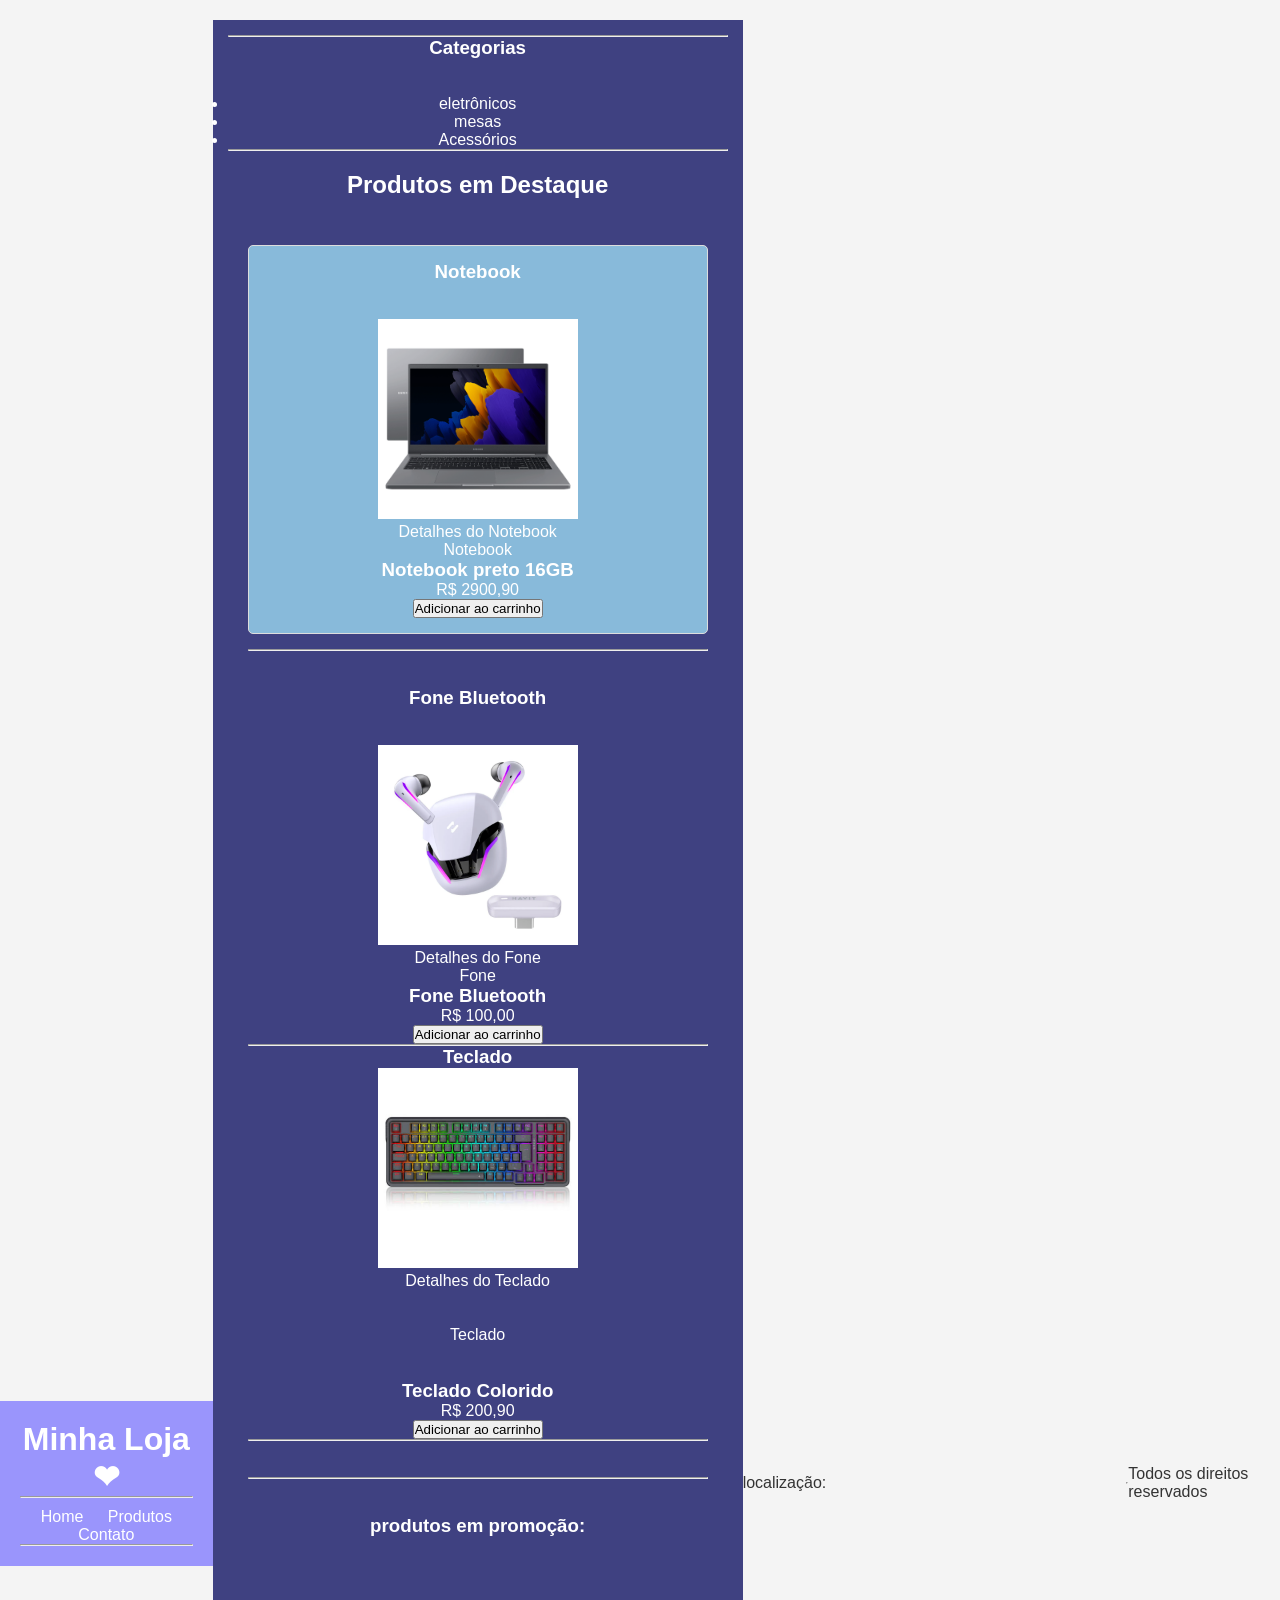
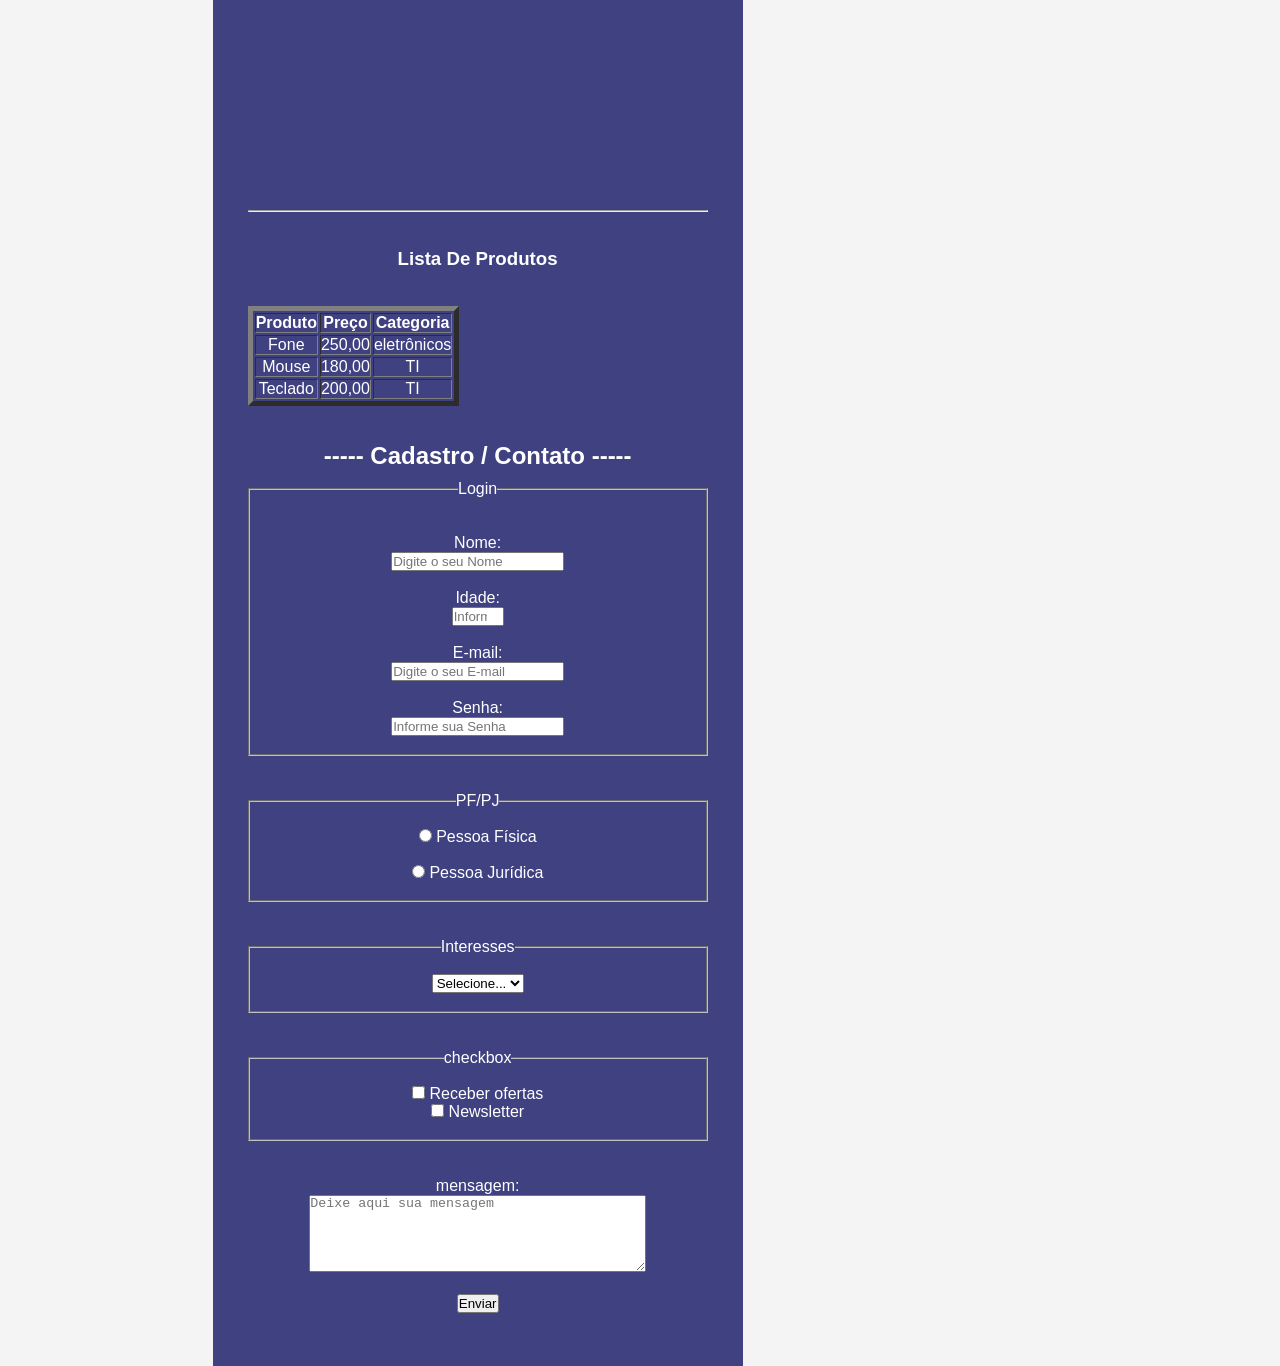
<file: index.html>
<!doctype html>
<html lang="pt-BR">
  <head>
    <meta charset="UTF-8" />
    <meta name="viewport" content="width=device-width, initial-scale=1.0" />
    <title>Document</title>
    <link rel="stylesheet" href="css/style.css"/>
  </head>
  <body>
    <!--cabeçalho-->
    <header class="header">
      <h1>Minha Loja &#x2764;</h1>
      <hr />
      <nav class="nav-menu">
        <ul>
          <li><a href="#home">Home</a></li>
          <li><a href="#produtos">Produtos</a></li>
          <li><a href="#contato">Contato</a></li>
        </ul>
      </nav>
      <hr />
    </header>
    
    <main id="home">
      <hr>
      <!--lista de categorias-->
        <aside class="categorias">
          <h3>Categorias</h3>
          <br /><br />
          <ul>
            <li>eletrônicos</li>
            <li>mesas</li>
            <li>Acessórios</li>
          </ul>
        </aside>
        <hr>
      <section class="products" id="produtos">
        <h2>Produtos em Destaque</h2>
        <br /><br />
        <article class="product-card">
          <h3>Notebook</h3>
          <br /><br />
          <img src="img/notebook.png" height="200" alt="Notebook" loading="lazy"
          class="product-image">
          <p>Detalhes do Notebook</p>
           <figcaption>Notebook</figcaption>
        </figure>
          <h3>Notebook preto 16GB</h3>
          <p class="price">R$ 2900,90</p>
          <button>Adicionar ao carrinho</button>
        </article>
        <hr>
        <article >
          <br /><br />
          <h3>Fone Bluetooth</h3>
          <br /><br />
          <img src="img/fone.webp" height="200" alt="fone" loading="lazy"
          class="product-image">
          <p>Detalhes do Fone</p>
           <figcaption>Fone</figcaption>
        </figure>
          <h3>Fone  Bluetooth</h3>
          <p class="price">R$ 100,00</p>
          <button>Adicionar ao carrinho</button>
        </article>
        <hr>
        <article>
          <h3>Teclado</h3>
          <img src="img/teclado.jpg" height="200" alt="Teclado" loading="lazy" class="product-image">
          <p>Detalhes do Teclado</p>
        </article>
        <br /><br />
        <figcaption>Teclado</figcaption>
        <br /><br />
        </figure>
          <h3>Teclado Colorido</h3>
          <p class="price">R$ 200,90</p>
          <button>Adicionar ao carrinho</button>
          <hr>
          <br /><br />
        
        <hr>
        <br /><br />
        <h3>produtos em promoção:</h3>
        <br /><br />
         <section class="promo-video">
         
          <iframe 
        width="460" height="215" 
        src="https://www.youtube.com/embed/bWL2KfNLUSg?si=f83c1CJba2-HLoUV" 
        title="YouTube video player" 
        frameborder="0" 
        allow="accelerometer; clipboard-write; encrypted-media; gyroscope; picture-in-picture; web-share" 
        referrerpolicy="strict-origin-when-cross-origin" 
        allowfullscreen>
      </iframe>
     
      <br /><br />
       <hr>
       <br /><br />
        <!--tabela de produtos-->
        <section class="product-list">
          <h3>Lista De Produtos</h3>
          
          <br /><br />
          <table border="5">
            <thead>
              <tr>
                <th>Produto</th>
                <th>Preço</th>
                <th>Categoria</th>
              </tr>
            </thead>
            <tbody>
              <tr>
                <td>Fone</td>
                <td>250,00</td>
                <td>eletrônicos</td>
              </tr>
              <tr>
                <td>Mouse</td>
                <td>180,00</td>
                <td>TI</td>
              </tr>
              <tr>
                <td>Teclado</td>
                <td>200,00</td>
                <td>TI</td>
              </tr>
            </tbody>
          </table>
        </section>
        <br /><br />

      </section>
      <h2>----- Cadastro / Contato -----</h2>
      <form class="form-contato" method="post" action="servidor.php">
        <fieldset>
          <legend>Login</legend>
          <br /><br />
          <label for="nome">Nome:</label>
          <br />
          <input
            type="text"
            name="nome"
            id="nome"
            placeholder="Digite o seu Nome"
            required
            minlength="3"
          />

          <br /><br />
          <label for="idade">Idade:</label><br />
          <input
            type="number"
            name="idade"
            id="idade"
            placeholder="Informe o sua idade"
            min="18"
            max="120"
            required
          />

          <br /><br />
          <label for="email">E-mail:</label>
          <br />
          <input
            type="text"
            name="email"
            id="email"
            placeholder="Digite o seu E-mail"
          />
          <br /><br />

          <label for="senha">Senha:</label> <br />
          <input
            type="password"
            id="senha"
            placeholder="Informe sua Senha"
            minlength="8"
           
          />
           <br /><br />
        </fieldset>

        <br /><br />
        <fieldset>
          <legend>PF/PJ</legend>
          <br />
          <input type="radio" name="client-type" id="radio-pf" value="pf" />
          <label for="radio-pf">Pessoa Física</label>
          <br /><br />
          <input type="radio" name="client-type" id="radio-pj" value="pj" />
          <label for="radio-pj">Pessoa Jurídica</label>
          <br /><br />
        </fieldset>

        <br /><br />
        <fieldset>
          <legend>Interesses</legend>
          <br />
          <select name="category" id="input-category">
            <option value="">Selecione...</option>
            <option value="eletronicos">Eletrônicos</option>
            <option value="moda">Moda</option>
            <option value="acessorios">Acessórios</option>
          </select>
          <br /><br />
        </fieldset>

        <br /><br />
        <fieldset>
        <legend>checkbox</legend>
        <br />
        <input
          type="checkbox"
          name="preferences"
          id="check-offers"
          value="offers"
        />
        
        <label for="check-offers">Receber ofertas</label>
        <br />
        <input
          type="checkbox"
          name="preferences"
          id="check-news"
          value="news"
        />
        <label for="check-news">Newsletter</label>
        <br /><br />
      </fieldset>

      <br /><br />
      <label for="msg">mensagem:</label><br />
      <textarea 
      id="msg" 
      name="msg" 
      rows="5" 
      cols="40" 
      maxlength="150" 
      placeholder="Deixe aqui sua mensagem"
      ></textarea>
      
      <br /><br >
       <input type="button" value="Enviar">

      <br /><br />
      </main>
       <p>localização:</p>
      <iframe
      src="https://www.google.com/maps/embed?pb=!1m18!1m12!1m3!1d3675.0860056129095!2d-43.20089822404669!3d-22.910198379252655!2m3!1f0!2f0!3f0!3m2!1i1024!2i768!4f13.1!3m3!1m2!1s0x997f0c4e687185%3A0x973c7a140b9b61fa!2sEdif%C3%ADcio%20Eco%20Sapuca%C3%AD!5e0!3m2!1spt-BR!2sbr!4v1783607147177!5m2!1spt-BR!2sbr"
      width="300"
      height="200"
      style="border: 0"
      allowfullscreen=""
      loading="lazy"
      referrerpolicy="strict-origin-when-cross-origin"
    ></iframe>
      
      <hr />
      <footer class="footer">
      <p>Todos os direitos reservados</p>
</footer>
  </form>
  </body>
</html>
</file>
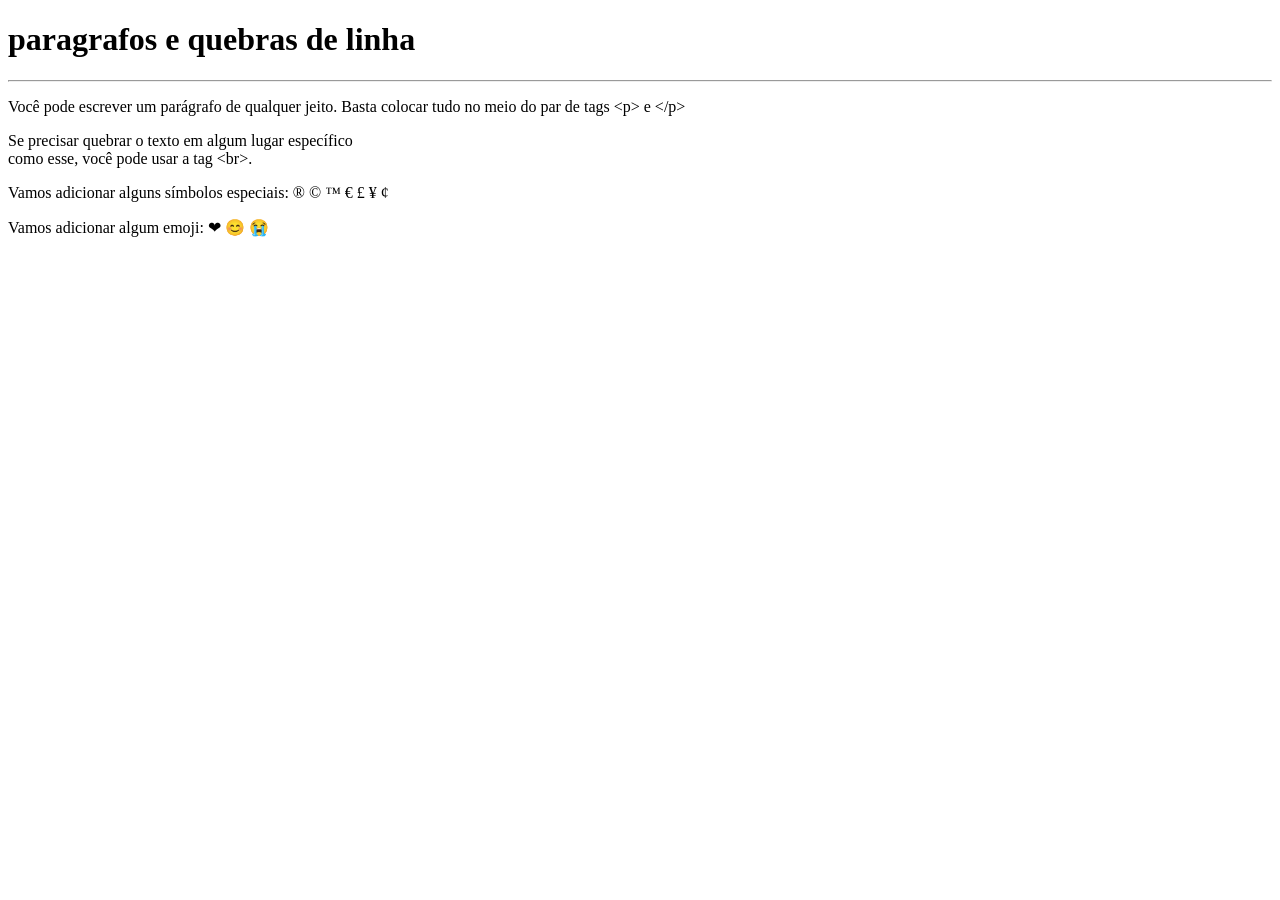
<file: exaulas/ex2.html>
<!DOCTYPE html>
<html lang="pt-BR">
    <head>
        <meta charset="UTF-8">
        <meta name="viewport" content="width=device-width, initial-scale=1.0">
        <title>paragrafo</title>
    </head>
    <body>
        <h1>paragrafos e quebras de linha</h1>
        <hr>
        <p>Você pode escrever um parágrafo de qualquer jeito. Basta colocar tudo no meio do par de tags &lt;p&gt; e &lt;/p&gt;</p>
        <p>Se precisar quebrar o texto em algum lugar específico <br> como esse, você pode usar a tag &lt;br&gt;.</p>
        <p>Vamos adicionar alguns símbolos especiais:
            &reg;
            &copy;
            &trade;
            &euro;
            &pound;
            &yen;
            &cent;
        </p>
        <p>Vamos adicionar algum emoji:
            &#x2764;
            &#x1F60A;
            &#x1F62D;
        </p>
    </body>
    </html>
</file>
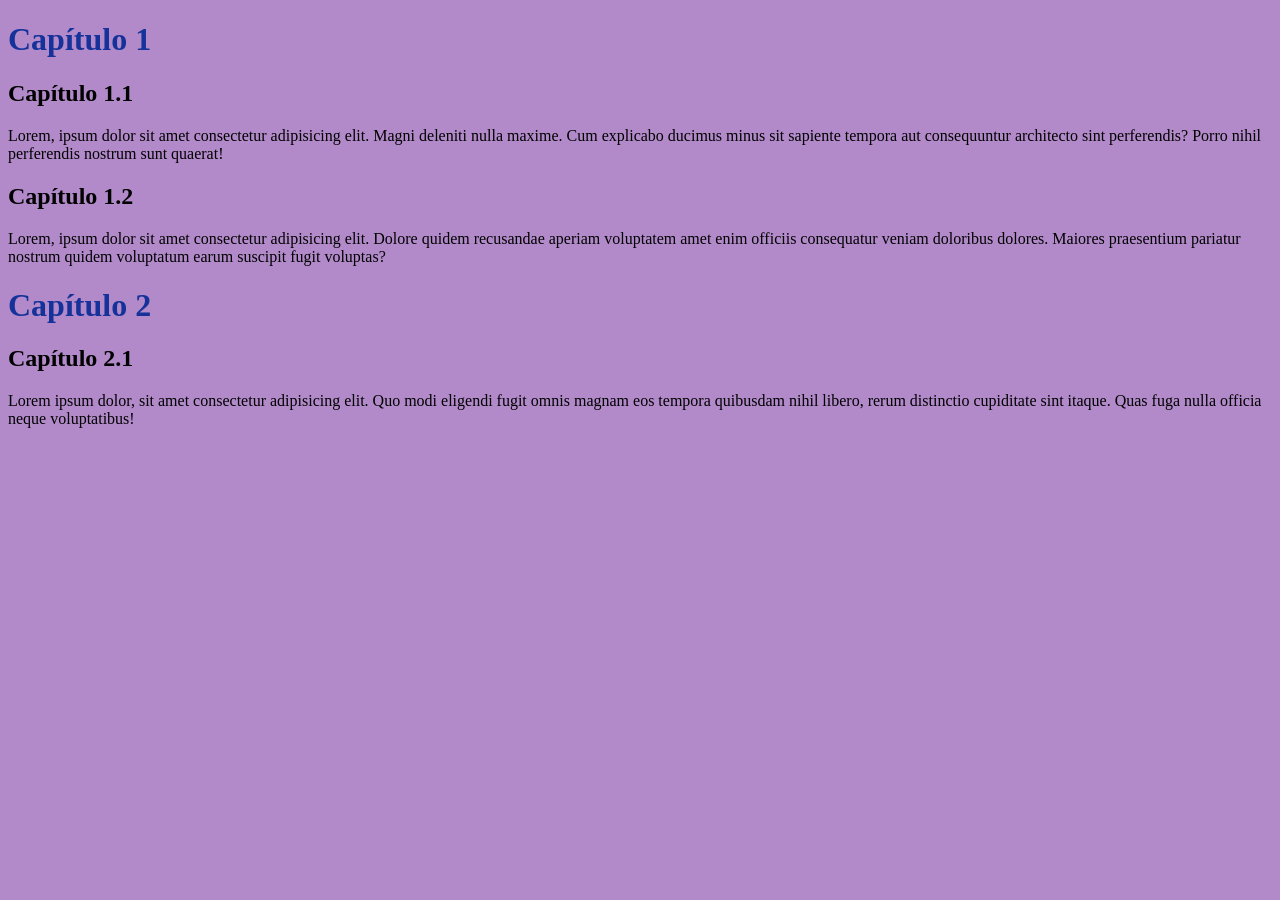
<file: exaulas/exca3.html>
<!doctype html>
<html lang="pt-BR">
  <head>
    <meta charset="UTF-8" />
    <meta name="viewport" content="width=device-width, initial-scale=1.0" />
    <title>Estilos Inline</title>
  </head>
  <body style="background-color: rgb(178, 138, 202);">
    <h1 style="color: rgb(21, 50, 154);">Capítulo 1</h1>
    <h2>Capítulo 1.1</h2>
    <p>
      Lorem, ipsum dolor sit amet consectetur adipisicing elit. Magni deleniti
      nulla maxime. Cum explicabo ducimus minus sit sapiente tempora aut
      consequuntur architecto sint perferendis? Porro nihil perferendis nostrum
      sunt quaerat!
    </p>

    <h2>Capítulo 1.2</h2>
    <p>
      Lorem, ipsum dolor sit amet consectetur adipisicing elit. Dolore quidem
      recusandae aperiam voluptatem amet enim officiis consequatur veniam
      doloribus dolores. Maiores praesentium pariatur nostrum quidem voluptatum
      earum suscipit fugit voluptas?
    </p>

    <h1 style="color: rgb(21, 50, 154);">Capítulo 2</h1>
    <h2>Capítulo 2.1</h2>
    <p>
      Lorem ipsum dolor, sit amet consectetur adipisicing elit. Quo modi
      eligendi fugit omnis magnam eos tempora quibusdam nihil libero, rerum
      distinctio cupiditate sint itaque. Quas fuga nulla officia neque
      voluptatibus!
    </p>
  </body>
</html>
</file>
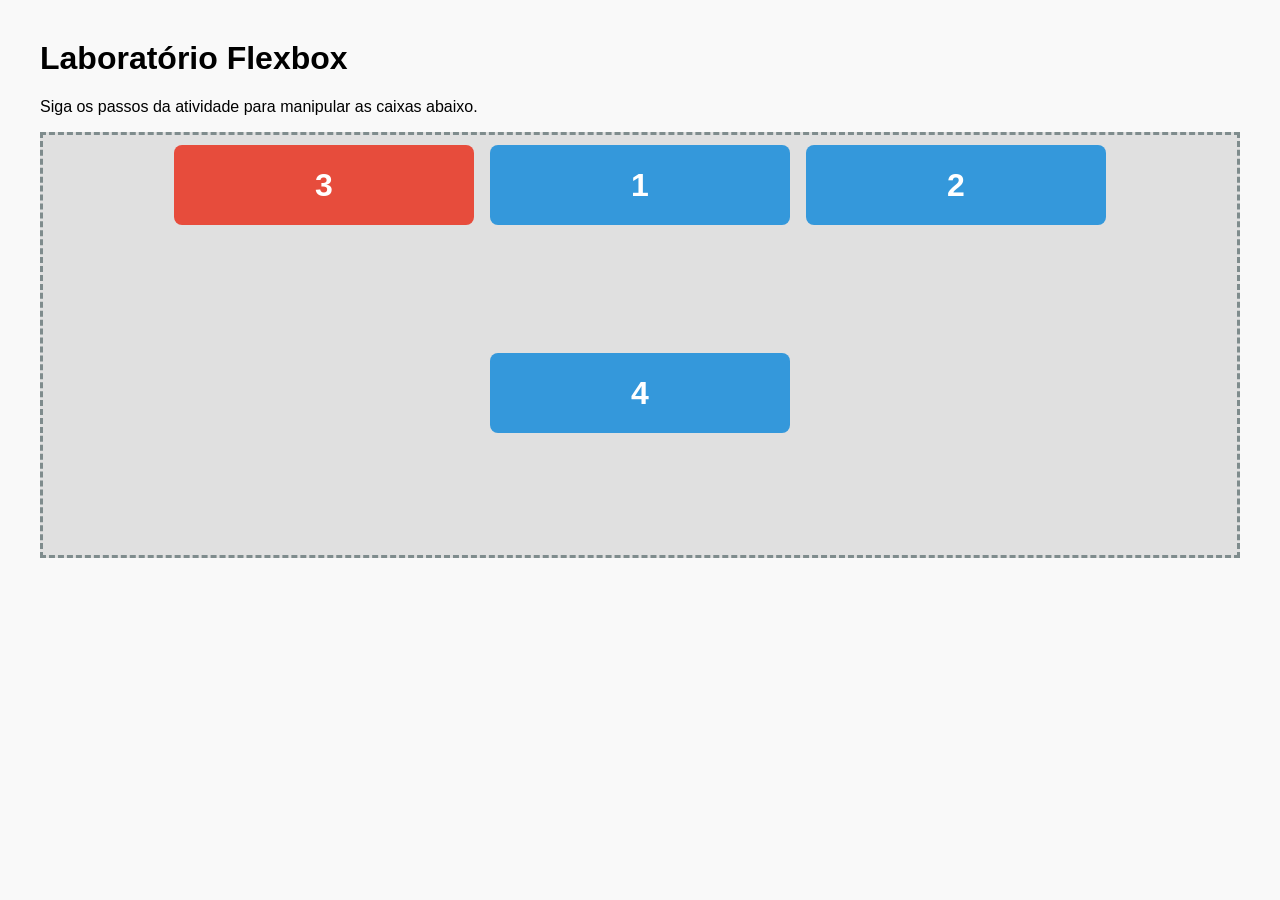
<file: exaulas/flexbox.html>
<!doctype html>
<html lang="pt-BR">
  <head>
    <meta charset="UTF-8" />
    <title>CSS Flexbox</title>
    <link rel="stylesheet" href="../css/flexbox.css" />
  </head>
  <body>

    <h1>Laboratório Flexbox</h1>
    <p>Siga os passos da atividade para manipular as caixas abaixo.</p>

    <!-- O Container Flex -->
    <div class="container">
      <div class="box">1</div>
      <div class="box">2</div>
      <div class="box destaque">3</div>
      <div class="box">4</div>
    </div>
  </body>
</html>
</file>
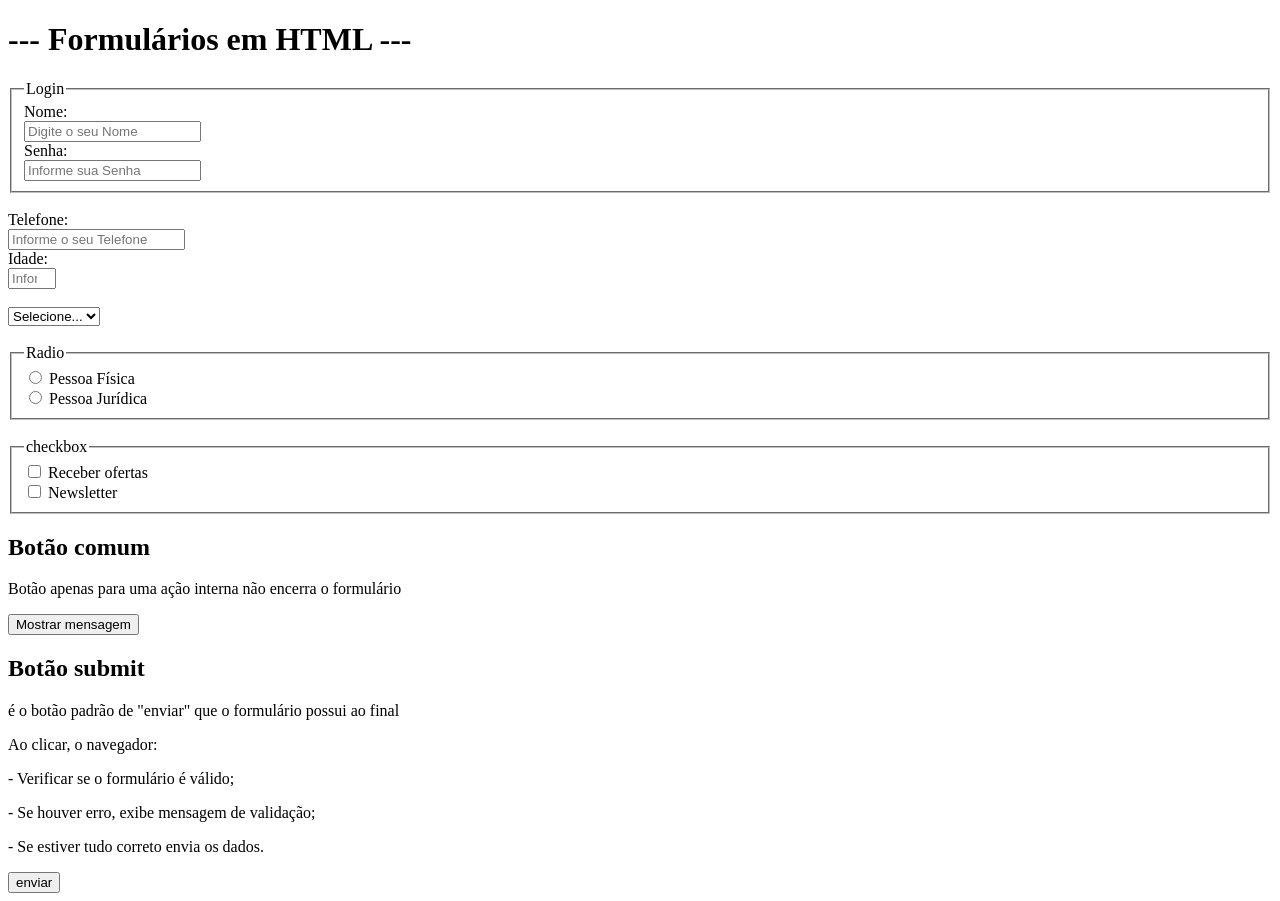
<file: exaulas/form.html>
<!doctype html>
<html lang="pt-BR">
  <head>
    <meta charset="UTF-8" />
    <meta name="viewport" content="width=device-width, initial-scale=1.0" />
    <title>Formulário</title>
  </head>
  <body>
    <h1>--- Formulários em HTML ---</h1>

    <form method="post" action="servidor.php">
      <fieldset>
        <legend>Login</legend>
        <label for="nome">Nome:</label>
        <br />
        <input
          type="text"
          name="nome"
          id="nome"
          placeholder="Digite o seu Nome"
          required
          minlength="5"
          maxlength="15"
        />
        <br />
        <label for="senha">Senha:</label> <br />
        <input type="password" id="senha" placeholder="Informe sua Senha" />
      </fieldset>
      <br />
      <label for="tel">Telefone:</label><br />
      <input
        type="tel"
        name="tel"
        id="tel"
        placeholder="Informe o seu Telefone"
      />
      <br />
      <label for="idade">Idade:</label><br />
      <input
        type="number"
        name="idade"
        id="idade"
        placeholder="Informe o sua idade"
        min="12"
        max="21"
        required
      />
      <br /><br />
      <select name="category" id="input-category">
        <option value="">Selecione...</option>
        <option value="eletronicos">Eletrônicos</option>
        <option value="moda">Moda</option>
        <option value="TI">Tecnologia</option>
      </select>

      <br /><br />
      <fieldset>
        <legend>Radio</legend>
        <input type="radio" name="client-type" id="radio-pf" value="pf" />
        <label for="radio-pf">Pessoa Física</label>
        <br />
        <input type="radio" name="client-type" id="radio-pj" value="pj" />
        <label for="radio-pj">Pessoa Jurídica</label>
      </fieldset>

      <br />
      <fieldset>
        <legend>checkbox</legend>
        <input
          type="checkbox"
          name="preferences"
          id="check-offers"
          value="offers"
        />
        <label for="check-offers">Receber ofertas</label>
        <br />
        <input
          type="checkbox"
          name="preferences"
          id="check-news"
          value="news"
        />
        <label for="check-news">Newsletter</label>
        <br />
      </fieldset>

      <h2>Botão comum</h2>
      <p>Botão apenas para uma ação interna não encerra o formulário</p>
      <input type="button" value="Mostrar mensagem" onclick="alert('olá!')">

      <h2>Botão submit</h2>
      <p>é o botão padrão de "enviar" que o formulário possui ao final</p>
      <p>Ao clicar, o navegador:</p>
      <p>- Verificar se o formulário é válido;</p>
      <p>- Se houver erro, exibe mensagem de validação;</p>
      <p>- Se estiver tudo correto envia os dados.</p>
      <input type="submit" value="enviar">
    </form>
  </body>
</html>
</file>
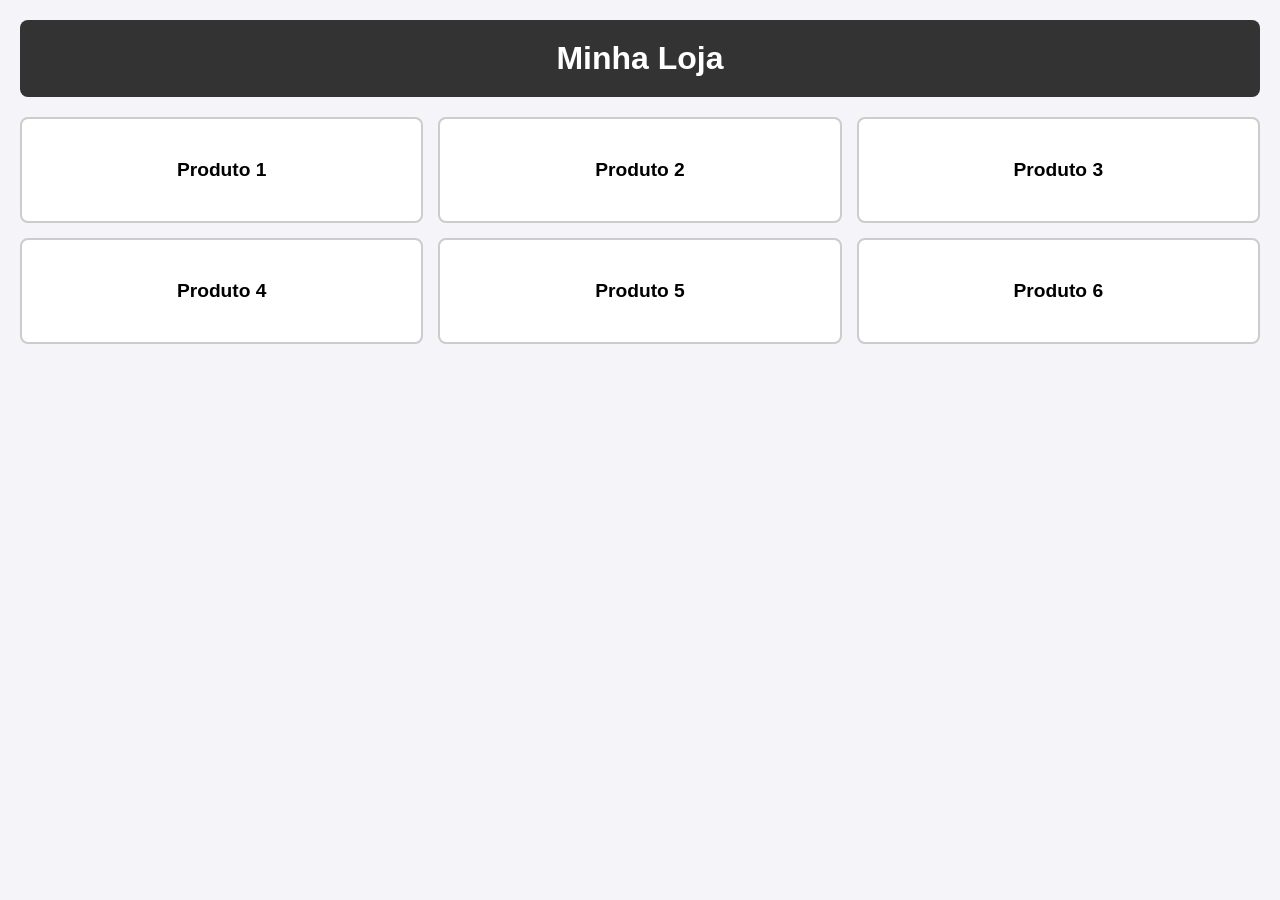
<file: exaulas/grid.html>
<!DOCTYPE html>
<html lang="pt-BR">
<head>
    <meta charset="UTF-8">
    <meta name="viewport" content="width=device-width, initial-scale=1.0">
    <title>CSS Grid e Responsividade</title>
    <link rel="stylesheet" href="../css/grid.css">
</head>
<body>
    <header class="cabecalho">
        <h1>Minha Loja</h1>
    </header>
    
    <!-- Este é o contêiner que o aluno irá manipular -->
    <main class="container-produtos">
        <div class="produto">Produto 1</div>
        <div class="produto">Produto 2</div>
        <div class="produto">Produto 3</div>
        <div class="produto">Produto 4</div>
        <div class="produto">Produto 5</div>
        <div class="produto">Produto 6</div>
    </main>
</body>
</html>
</file>
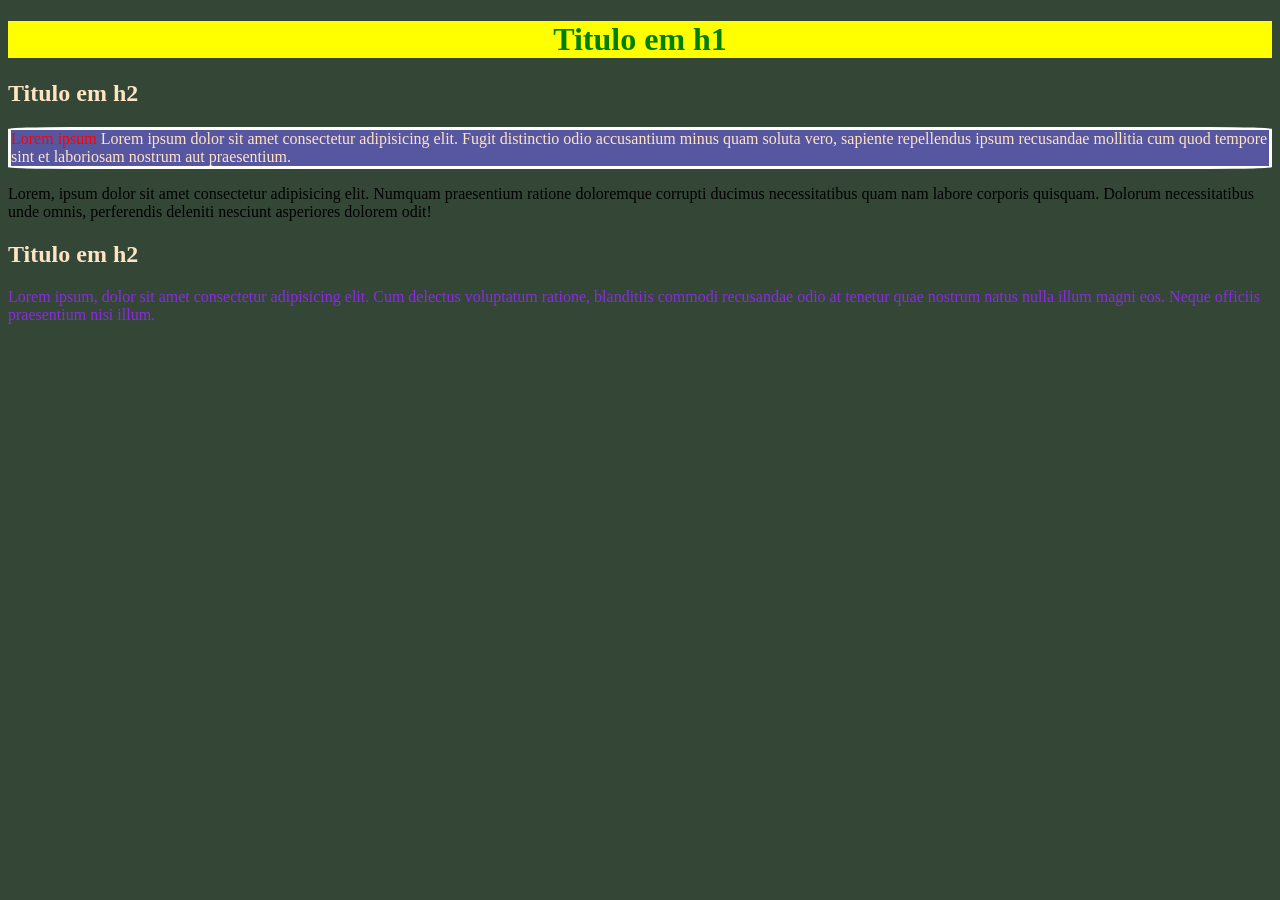
<file: exaulas/introcss.html>
<!doctype html>
<html lang="pt-BR">
  <head>
    <meta charset="UTF-8" />
    <meta name="viewport" content="width=device-width, initial-scale=1.0" />
    <title>Intro CSS</title>
    <link rel="stylesheet" href="/css/introcss.css" />
    <!-- link para o css externo -->
    <!--so escrever link sem tag e ja faz aparecer o link pronto,
                                                      mas ainda precisa por o diretorio certo na href -->
    <!-- <style> 
    /* css interno */
    p {
        color: rgb(90, 3, 3);
    }
</style> -->
  </head>
  <body>
    <h1>Titulo em h1</h1>
    <h2>Titulo em h2</h2>
    <p id="intro">
      <a href="https://br.lipsum.com/" target="_blank">Lorem ipsum</a>
      Lorem ipsum dolor sit amet consectetur adipisicing elit. Fugit distinctio
      odio accusantium minus quam soluta vero, sapiente repellendus ipsum
      recusandae mollitia cum quod tempore sint et laboriosam nostrum aut
      praesentium.
    </p>

    <p class="azul">
      Lorem, ipsum dolor sit amet consectetur adipisicing elit. Numquam
      praesentium ratione doloremque corrupti ducimus necessitatibus quam nam
      labore corporis quisquam. Dolorum necessitatibus unde omnis, perferendis
      deleniti nesciunt asperiores dolorem odit!
    </p>

    <h2>Titulo em h2</h2>

    <p style="color: blueviolet">
      <!--css inline-->
      Lorem ipsum, dolor sit amet consectetur adipisicing elit. Cum delectus
      voluptatum ratione, blanditiis commodi recusandae odio at tenetur quae
      nostrum natus nulla illum magni eos. Neque officiis praesentium nisi
      illum.
    </p>
  </body>
</html>
</file>
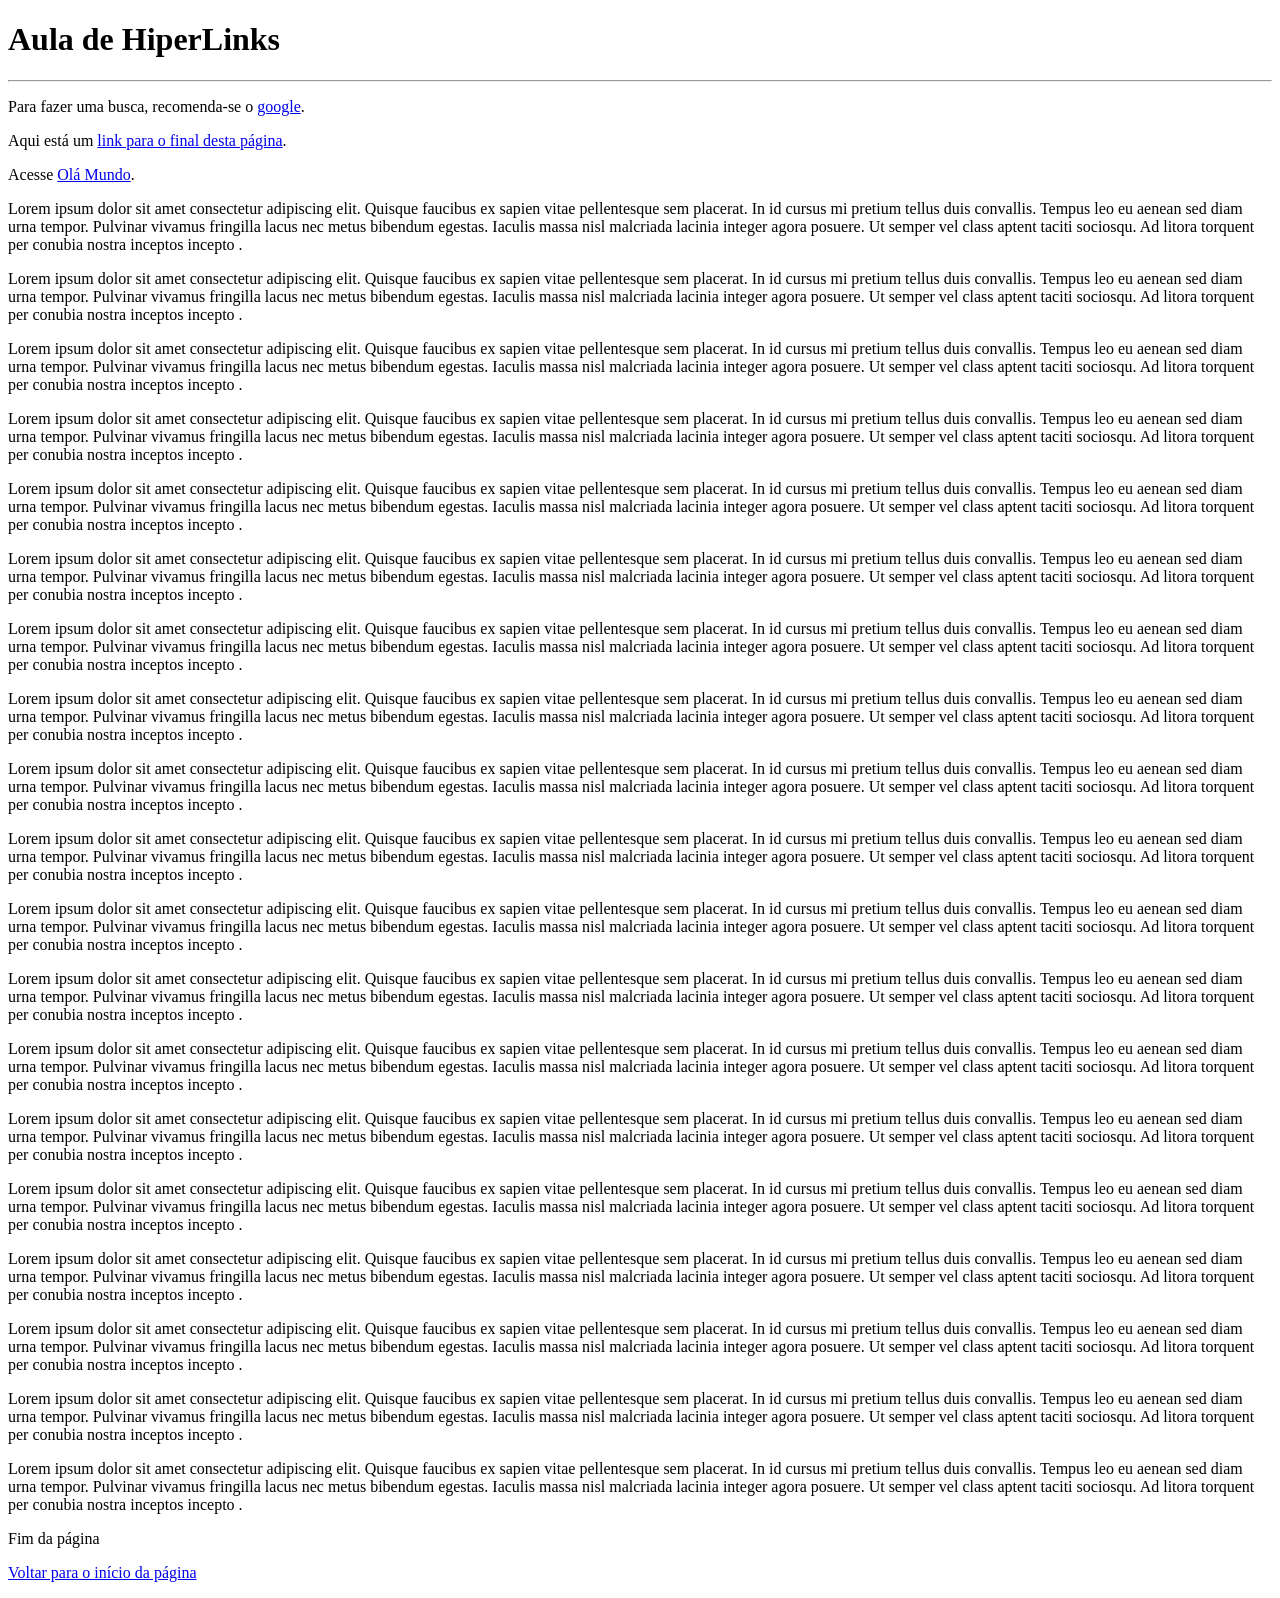
<file: exaulas/link.html>
<!doctype html>
<html lang="pt-BR">
  <head>
    <meta charset="UTF-8" />
    <meta name="viewport" content="width=device-width, initial-scale=1.0" />
    <title>Document</title>
  </head>
  <body>
    <h1 id="inicio">Aula de HiperLinks</h1>
    <hr>

    <p>
      Para fazer uma busca, recomenda-se o
      <a href="https://www.google.com/" target="_blank" title="Site de buscas">google</a>.
    </p>

    <p>
        Aqui está um <a href="#final">link para o final desta página</a>.
    </p>

    <p>
        Acesse <a href="olamundo.html">Olá Mundo</a>.
    </p>

    <p>
      Lorem ipsum dolor sit amet consectetur adipiscing elit. Quisque faucibus
      ex sapien vitae pellentesque sem placerat. In id cursus mi pretium tellus
      duis convallis. Tempus leo eu aenean sed diam urna tempor. Pulvinar
      vivamus fringilla lacus nec metus bibendum egestas. Iaculis massa nisl
      malcriada lacinia integer agora posuere. Ut semper vel class aptent taciti
      sociosqu. Ad litora torquent per conubia nostra inceptos incepto .
    </p>

    <p>
      Lorem ipsum dolor sit amet consectetur adipiscing elit. Quisque faucibus
      ex sapien vitae pellentesque sem placerat. In id cursus mi pretium tellus
      duis convallis. Tempus leo eu aenean sed diam urna tempor. Pulvinar
      vivamus fringilla lacus nec metus bibendum egestas. Iaculis massa nisl
      malcriada lacinia integer agora posuere. Ut semper vel class aptent taciti
      sociosqu. Ad litora torquent per conubia nostra inceptos incepto .
    </p>

    <p>
      Lorem ipsum dolor sit amet consectetur adipiscing elit. Quisque faucibus
      ex sapien vitae pellentesque sem placerat. In id cursus mi pretium tellus
      duis convallis. Tempus leo eu aenean sed diam urna tempor. Pulvinar
      vivamus fringilla lacus nec metus bibendum egestas. Iaculis massa nisl
      malcriada lacinia integer agora posuere. Ut semper vel class aptent taciti
      sociosqu. Ad litora torquent per conubia nostra inceptos incepto .
    </p>

    <p>
      Lorem ipsum dolor sit amet consectetur adipiscing elit. Quisque faucibus
      ex sapien vitae pellentesque sem placerat. In id cursus mi pretium tellus
      duis convallis. Tempus leo eu aenean sed diam urna tempor. Pulvinar
      vivamus fringilla lacus nec metus bibendum egestas. Iaculis massa nisl
      malcriada lacinia integer agora posuere. Ut semper vel class aptent taciti
      sociosqu. Ad litora torquent per conubia nostra inceptos incepto .
    </p>

    <p>
      Lorem ipsum dolor sit amet consectetur adipiscing elit. Quisque faucibus
      ex sapien vitae pellentesque sem placerat. In id cursus mi pretium tellus
      duis convallis. Tempus leo eu aenean sed diam urna tempor. Pulvinar
      vivamus fringilla lacus nec metus bibendum egestas. Iaculis massa nisl
      malcriada lacinia integer agora posuere. Ut semper vel class aptent taciti
      sociosqu. Ad litora torquent per conubia nostra inceptos incepto .
    </p>

    <p>
      Lorem ipsum dolor sit amet consectetur adipiscing elit. Quisque faucibus
      ex sapien vitae pellentesque sem placerat. In id cursus mi pretium tellus
      duis convallis. Tempus leo eu aenean sed diam urna tempor. Pulvinar
      vivamus fringilla lacus nec metus bibendum egestas. Iaculis massa nisl
      malcriada lacinia integer agora posuere. Ut semper vel class aptent taciti
      sociosqu. Ad litora torquent per conubia nostra inceptos incepto .
    </p>

    <p>
      Lorem ipsum dolor sit amet consectetur adipiscing elit. Quisque faucibus
      ex sapien vitae pellentesque sem placerat. In id cursus mi pretium tellus
      duis convallis. Tempus leo eu aenean sed diam urna tempor. Pulvinar
      vivamus fringilla lacus nec metus bibendum egestas. Iaculis massa nisl
      malcriada lacinia integer agora posuere. Ut semper vel class aptent taciti
      sociosqu. Ad litora torquent per conubia nostra inceptos incepto .
    </p>

    <p>
      Lorem ipsum dolor sit amet consectetur adipiscing elit. Quisque faucibus
      ex sapien vitae pellentesque sem placerat. In id cursus mi pretium tellus
      duis convallis. Tempus leo eu aenean sed diam urna tempor. Pulvinar
      vivamus fringilla lacus nec metus bibendum egestas. Iaculis massa nisl
      malcriada lacinia integer agora posuere. Ut semper vel class aptent taciti
      sociosqu. Ad litora torquent per conubia nostra inceptos incepto .
    </p>

    <p>
      Lorem ipsum dolor sit amet consectetur adipiscing elit. Quisque faucibus
      ex sapien vitae pellentesque sem placerat. In id cursus mi pretium tellus
      duis convallis. Tempus leo eu aenean sed diam urna tempor. Pulvinar
      vivamus fringilla lacus nec metus bibendum egestas. Iaculis massa nisl
      malcriada lacinia integer agora posuere. Ut semper vel class aptent taciti
      sociosqu. Ad litora torquent per conubia nostra inceptos incepto .
    </p>

    <p>
      Lorem ipsum dolor sit amet consectetur adipiscing elit. Quisque faucibus
      ex sapien vitae pellentesque sem placerat. In id cursus mi pretium tellus
      duis convallis. Tempus leo eu aenean sed diam urna tempor. Pulvinar
      vivamus fringilla lacus nec metus bibendum egestas. Iaculis massa nisl
      malcriada lacinia integer agora posuere. Ut semper vel class aptent taciti
      sociosqu. Ad litora torquent per conubia nostra inceptos incepto .
    </p>

    <p>
      Lorem ipsum dolor sit amet consectetur adipiscing elit. Quisque faucibus
      ex sapien vitae pellentesque sem placerat. In id cursus mi pretium tellus
      duis convallis. Tempus leo eu aenean sed diam urna tempor. Pulvinar
      vivamus fringilla lacus nec metus bibendum egestas. Iaculis massa nisl
      malcriada lacinia integer agora posuere. Ut semper vel class aptent taciti
      sociosqu. Ad litora torquent per conubia nostra inceptos incepto .
    </p>

    <p>
      Lorem ipsum dolor sit amet consectetur adipiscing elit. Quisque faucibus
      ex sapien vitae pellentesque sem placerat. In id cursus mi pretium tellus
      duis convallis. Tempus leo eu aenean sed diam urna tempor. Pulvinar
      vivamus fringilla lacus nec metus bibendum egestas. Iaculis massa nisl
      malcriada lacinia integer agora posuere. Ut semper vel class aptent taciti
      sociosqu. Ad litora torquent per conubia nostra inceptos incepto .
    </p>

    <p>
      Lorem ipsum dolor sit amet consectetur adipiscing elit. Quisque faucibus
      ex sapien vitae pellentesque sem placerat. In id cursus mi pretium tellus
      duis convallis. Tempus leo eu aenean sed diam urna tempor. Pulvinar
      vivamus fringilla lacus nec metus bibendum egestas. Iaculis massa nisl
      malcriada lacinia integer agora posuere. Ut semper vel class aptent taciti
      sociosqu. Ad litora torquent per conubia nostra inceptos incepto .
    </p>

    <p>
      Lorem ipsum dolor sit amet consectetur adipiscing elit. Quisque faucibus
      ex sapien vitae pellentesque sem placerat. In id cursus mi pretium tellus
      duis convallis. Tempus leo eu aenean sed diam urna tempor. Pulvinar
      vivamus fringilla lacus nec metus bibendum egestas. Iaculis massa nisl
      malcriada lacinia integer agora posuere. Ut semper vel class aptent taciti
      sociosqu. Ad litora torquent per conubia nostra inceptos incepto .
    </p>

    <p>
      Lorem ipsum dolor sit amet consectetur adipiscing elit. Quisque faucibus
      ex sapien vitae pellentesque sem placerat. In id cursus mi pretium tellus
      duis convallis. Tempus leo eu aenean sed diam urna tempor. Pulvinar
      vivamus fringilla lacus nec metus bibendum egestas. Iaculis massa nisl
      malcriada lacinia integer agora posuere. Ut semper vel class aptent taciti
      sociosqu. Ad litora torquent per conubia nostra inceptos incepto .
    </p>

    <p>
      Lorem ipsum dolor sit amet consectetur adipiscing elit. Quisque faucibus
      ex sapien vitae pellentesque sem placerat. In id cursus mi pretium tellus
      duis convallis. Tempus leo eu aenean sed diam urna tempor. Pulvinar
      vivamus fringilla lacus nec metus bibendum egestas. Iaculis massa nisl
      malcriada lacinia integer agora posuere. Ut semper vel class aptent taciti
      sociosqu. Ad litora torquent per conubia nostra inceptos incepto .
    </p>

    <p>
      Lorem ipsum dolor sit amet consectetur adipiscing elit. Quisque faucibus
      ex sapien vitae pellentesque sem placerat. In id cursus mi pretium tellus
      duis convallis. Tempus leo eu aenean sed diam urna tempor. Pulvinar
      vivamus fringilla lacus nec metus bibendum egestas. Iaculis massa nisl
      malcriada lacinia integer agora posuere. Ut semper vel class aptent taciti
      sociosqu. Ad litora torquent per conubia nostra inceptos incepto .
    </p>

    <p>
      Lorem ipsum dolor sit amet consectetur adipiscing elit. Quisque faucibus
      ex sapien vitae pellentesque sem placerat. In id cursus mi pretium tellus
      duis convallis. Tempus leo eu aenean sed diam urna tempor. Pulvinar
      vivamus fringilla lacus nec metus bibendum egestas. Iaculis massa nisl
      malcriada lacinia integer agora posuere. Ut semper vel class aptent taciti
      sociosqu. Ad litora torquent per conubia nostra inceptos incepto .
    </p>

    <p>
      Lorem ipsum dolor sit amet consectetur adipiscing elit. Quisque faucibus
      ex sapien vitae pellentesque sem placerat. In id cursus mi pretium tellus
      duis convallis. Tempus leo eu aenean sed diam urna tempor. Pulvinar
      vivamus fringilla lacus nec metus bibendum egestas. Iaculis massa nisl
      malcriada lacinia integer agora posuere. Ut semper vel class aptent taciti
      sociosqu. Ad litora torquent per conubia nostra inceptos incepto .
    </p>

    <p id="final">Fim da página</p>
    <p><a href="#inicio">Voltar para o início da página</a></p>

  </body>
</html>
</file>
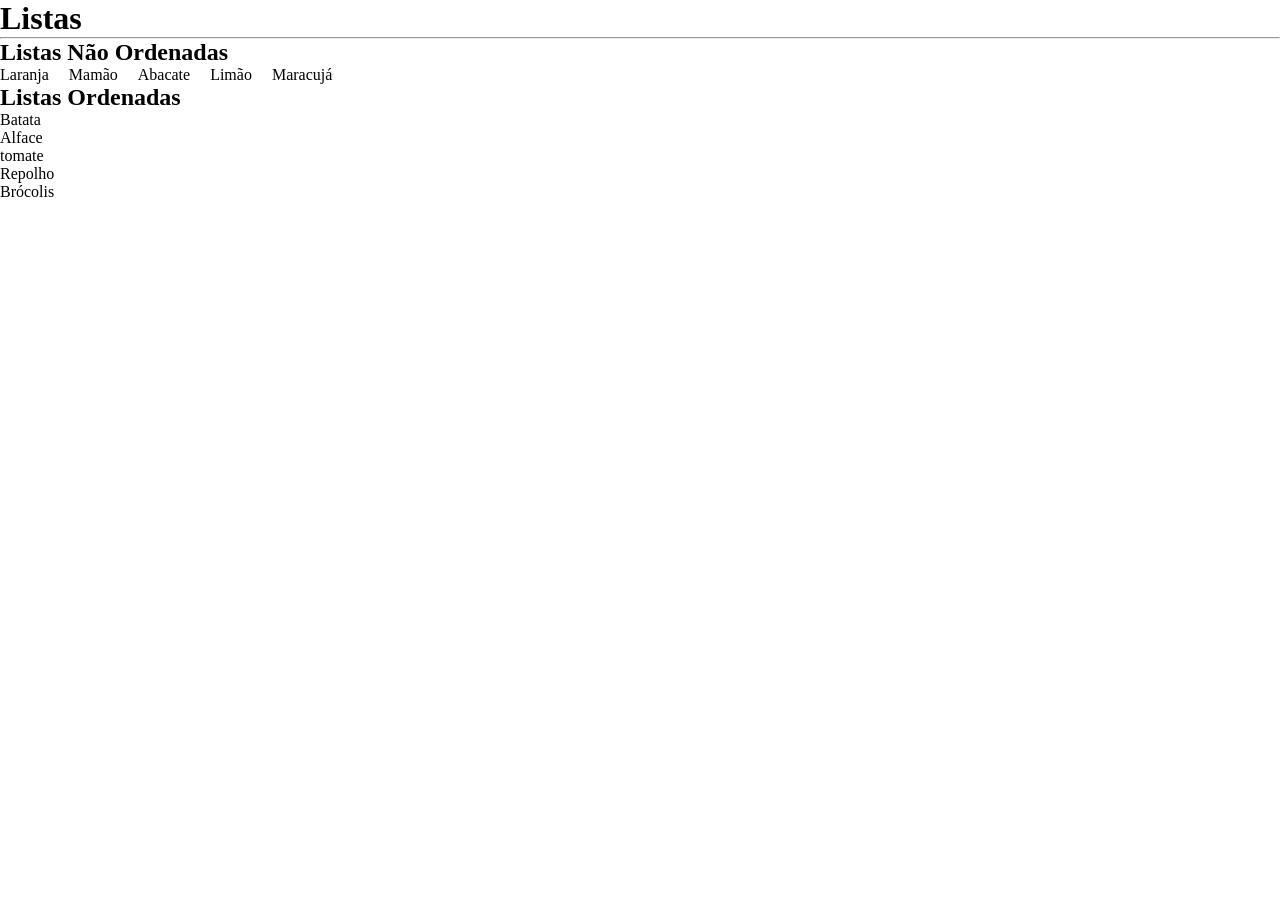
<file: exaulas/listas.html>
<!doctype html>
<html lang="pt-BR">
  <head>
    <meta charset="UTF-8" />
    <meta name="viewport" content="width=device-width, initial-scale=1.0" />
    <title>Document</title>
    <link rel="stylesheet" href="../css/listas.css">
  </head>
  <body>
    <h1>Listas</h1>
    <hr />

    <h2>Listas Não Ordenadas</h2>

    <nav>
      <ul>
        <li>Laranja</li>
        <li>Mamão</li>
        <li>Abacate</li>
        <li>Limão</li>
        <li>Maracujá</li>
      </ul>
    </nav>

    <h2>Listas Ordenadas</h2>

    <ol>
      <li>Batata</li>
      <li>Alface</li>
      <li>tomate</li>
      <li>Repolho</li>
      <li>Brócolis</li>
    </ol>
  </body>
</html>
</file>
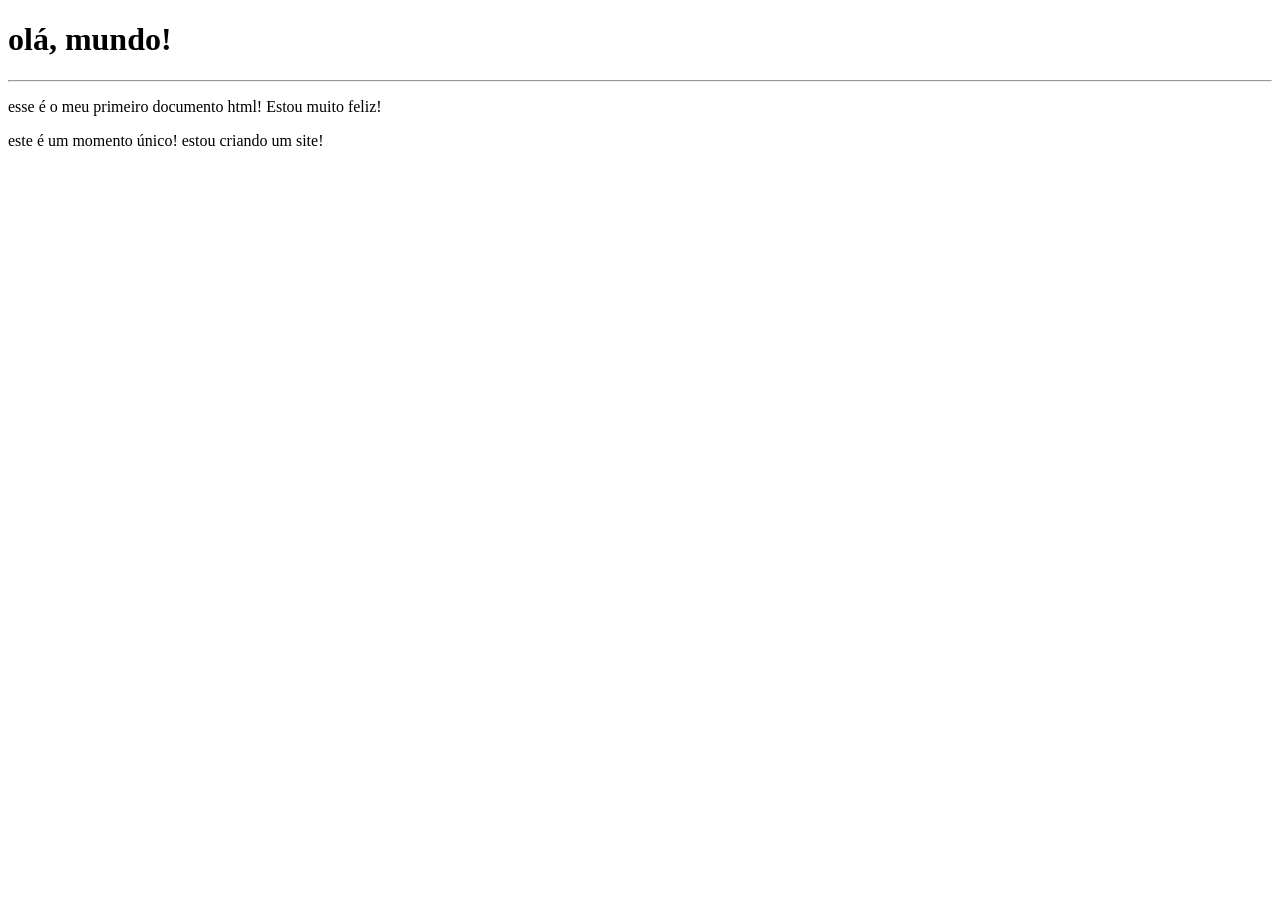
<file: exaulas/olamundo.html>
<!DOCTYPE html>
<html lang="pt-BR">
    <head>
        <meta charset="UTF-8">
        <meta name="viewport" content="width=device-width, initial-scale=1.0">
        <title>Meu primeiro exercício</title>
    </head>
    <body>
        <h1>olá, mundo!</h1>
        <hr>
        <p>esse é o meu primeiro documento html! Estou muito feliz!</p>
        <p>este é um momento único! estou criando um site!</p>
    </body>
</html>
</file>
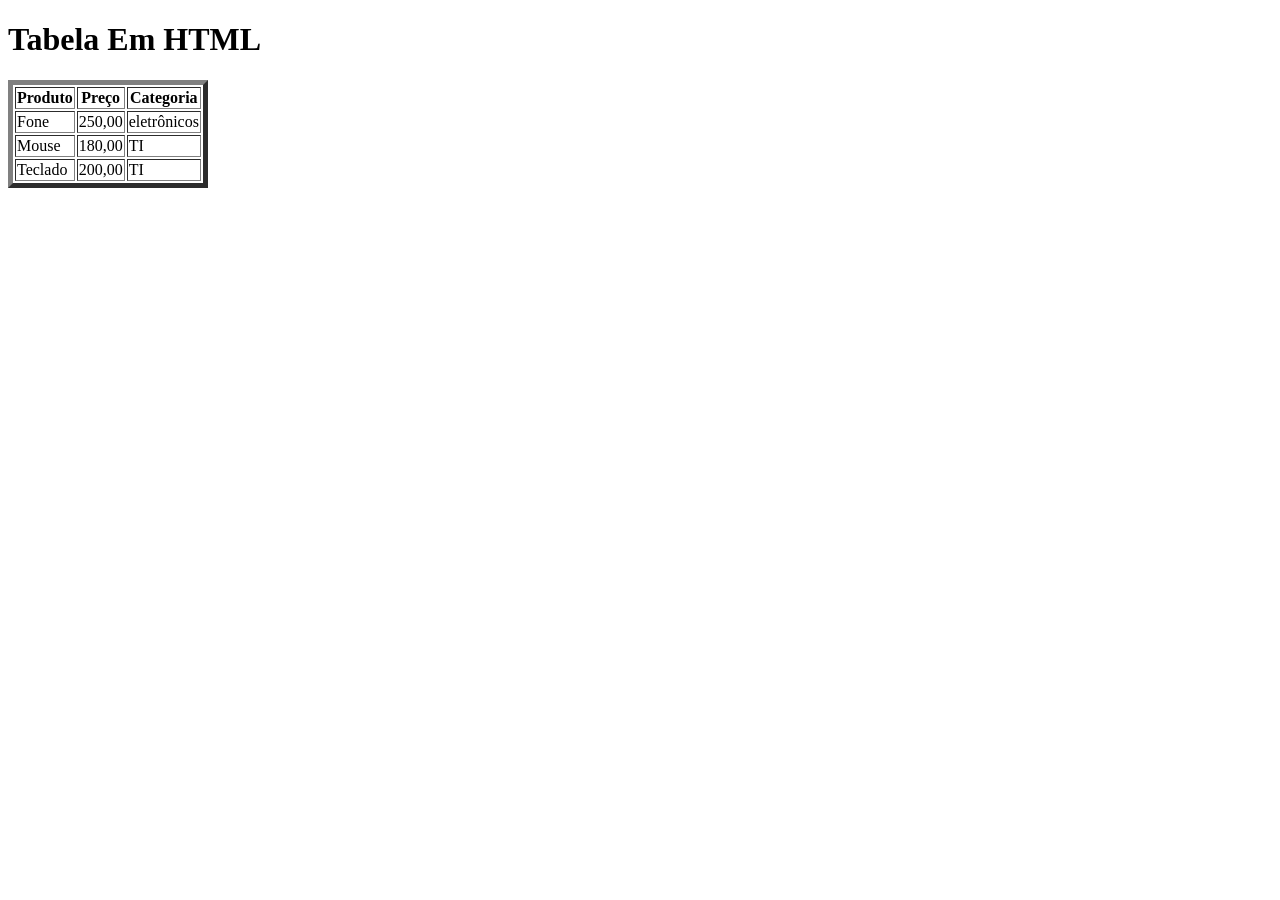
<file: exaulas/tabelas.html>
<!DOCTYPE html>
<html lang="pt-BR">
<head>
    <meta charset="UTF-8">
    <meta name="viewport" content="width=device-width, initial-scale=1.0">
    <title>Document</title>
</head>
<body>
    <h1>Tabela Em HTML</h1>
    
    <table border="5">
        <thead>
            <tr>
                <th>Produto</th>
                <th>Preço</th>
                <th>Categoria</th>
            </tr>
        </thead>
        <tbody>
            <tr>
                <td>Fone</td>
                <td>250,00</td>
                <td>eletrônicos</td>
            </tr>
            <tr>
                <td>Mouse</td>
                <td>180,00</td>
                <td>TI</td>
            </tr>
            <tr>
                <td>Teclado</td>
                <td>200,00</td>
                <td>TI</td>
            </tr>
        </tbody>
    </table>

</body>
</html>
</file>
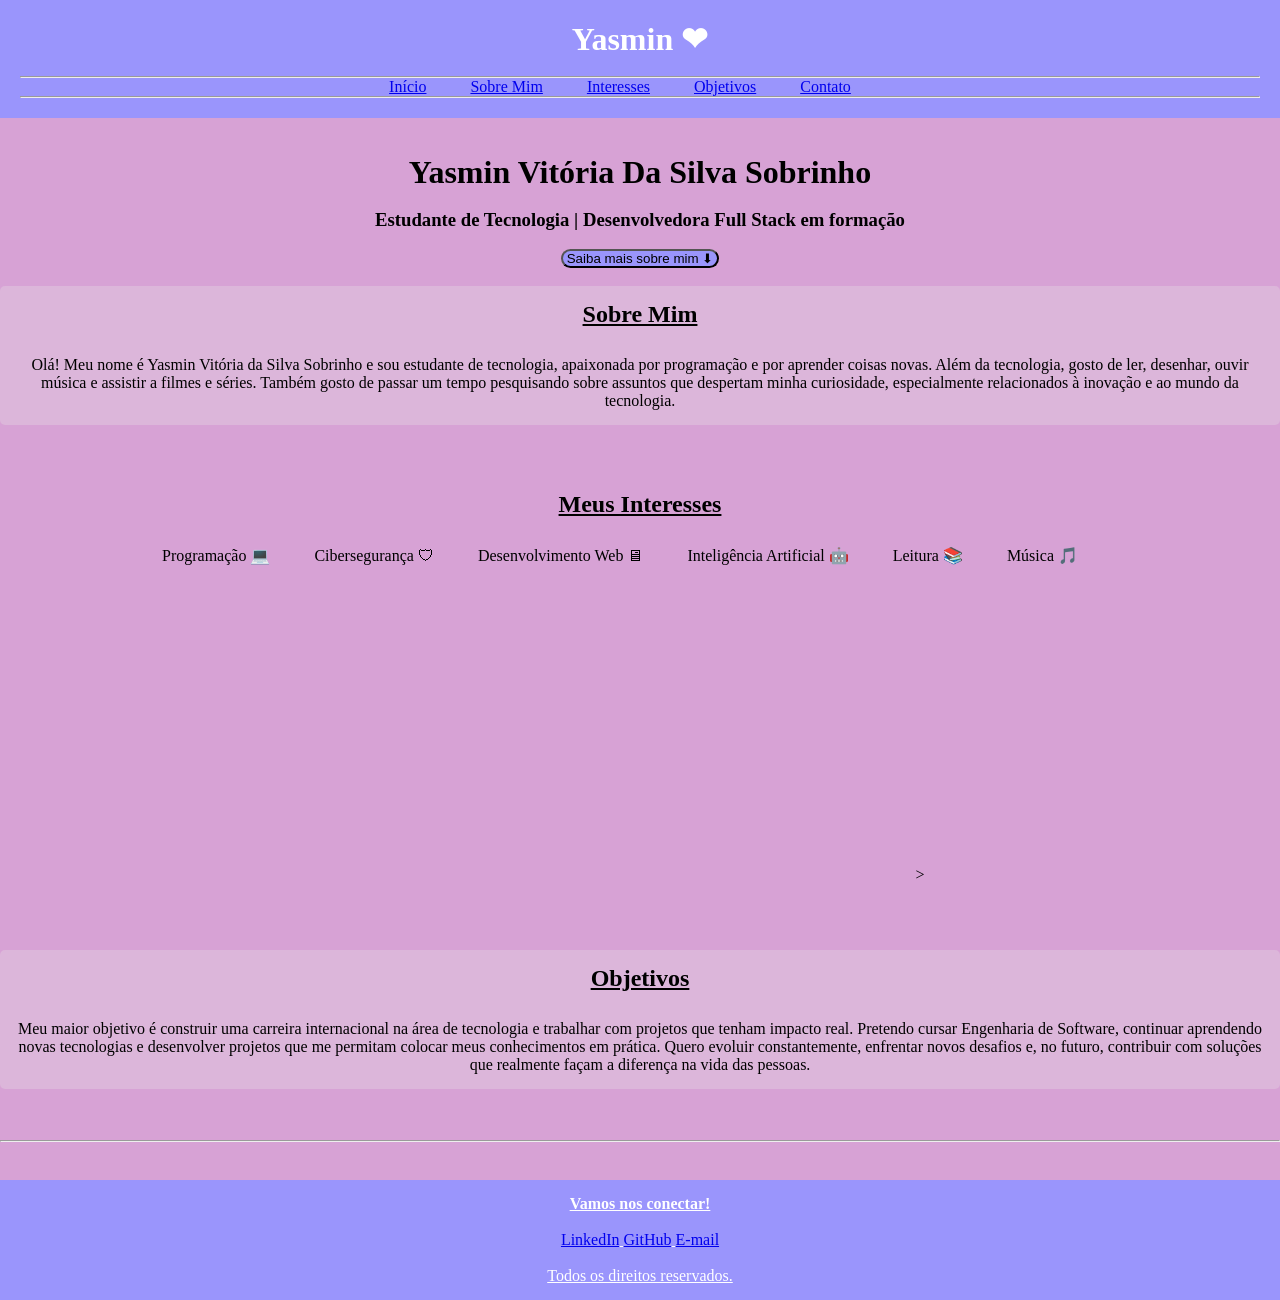
<file: trabalho/sobremim.html>
<!doctype html>
<html lang="pt-BR">
  <head>
    <meta charset="UTF-8" />
    <meta name="viewport" content="width=device-width, initial-scale=1.0" />
    <title>Sobre Mim</title>
    <link rel="stylesheet" href="../css/sobremim.css" />
  </head>
  <body>
    <header class="header" id="inicio">
      <h1>Yasmin &#x2764;</h1>
      <br />    <!--para a foto ficar redonda usar border-radius , colocar coração em volta da foto -->
      <hr>
      <div class="nav-menu">
        <ul>
          <li><a href="#inicio">Início</a></li>
          <li><a href="#sobre">Sobre Mim</a></li>
          <li><a href="#intere">Interesses</a></li>
          <li><a href="#obj">Objetivos</a></li>
          <li><a href="#contato">Contato</a></li>
        </ul>
      </div>
      <hr />
    </header>

    <br /><br />
    <h1>Yasmin Vitória Da Silva Sobrinho</h1>
    <br />
    <h3>Estudante de Tecnologia | Desenvolvedora Full Stack em formação</h3>

    <br />
    <input type="button" value=" Saiba mais sobre mim &#x2B07; " />

    <br /><br />
    <section class="informa" id="sobre">
      <h2>Sobre Mim</h2>
      <br />
      <p>
        Olá! Meu nome é Yasmin Vitória da Silva Sobrinho e sou estudante de
        tecnologia, apaixonada por programação e por aprender coisas novas. Além
        da tecnologia, gosto de ler, desenhar, ouvir música e assistir a filmes
        e séries. Também gosto de passar um tempo pesquisando sobre assuntos que
        despertam minha curiosidade, especialmente relacionados à inovação e ao
        mundo da tecnologia.
      </p>
    </section>

    <br /><br />
    <section class="interesse" id="intere">
      <h2>Meus Interesses</h2>
      <br />
      <nav>
        <ul>
          <li>Programação &#x1F4BB;</li>

          <li>Cibersegurança &#x1F6E1;</li>

          <li>Desenvolvimento Web &#x1F5A5;</li>

          <li>Inteligência Artificial &#x1F916;</li>

          <li>Leitura &#x1F4DA;</li>

          <li>Música &#x1F3B5;</li>
          <iframe <iframe width="560" height="315" src="https://www.youtube.com/embed/fsPCKjWG-Ws?si=mAi_WJ8tV_3e20p6" 
          title="YouTube video player"
           frameborder="0" 
           allow="accelerometer; autoplay; clipboard-write; encrypted-media; gyroscope; picture-in-picture; web-share" referrerpolicy="strict-origin-when-cross-origin" 
          allowfullscreen></iframe>></iframe>
           <!-- Colocar musica e fotos de livros que eu gosto-->

        </ul>
      </nav>
    </section>

    <br /><br />
    <section class="informa" id="obj">
      <h2>Objetivos</h2>
      <br />
      <p>
        Meu maior objetivo é construir uma carreira internacional na área de
        tecnologia e trabalhar com projetos que tenham impacto real. Pretendo
        cursar Engenharia de Software, continuar aprendendo novas tecnologias e
        desenvolver projetos que me permitam colocar meus conhecimentos em
        prática. Quero evoluir constantemente, enfrentar novos desafios e, no
        futuro, contribuir com soluções que realmente façam a diferença na vida
        das pessoas.
      </p>
    </section>

    <br /><br />
    <hr>
    <br />
    <footer class="footer" id="contato">
      <h4>Vamos nos conectar!</h4>
      <br />
      <a href="www.linkedin.com/in/yasmin-sobrinho" target="_blank" title="Linkedin">LinkedIn</a>

      <a href="https://github.com/Yasminsobrinho" target="_blank" title="GitHub">GitHub</a>

      <a href="mailto:ysobrinho79@provedor.com" target="_blank" title="E-mail">E-mail</a>

      <br /><br />
      <p>Todos os direitos reservados.</p>

    </footer>
  </body>
</html>
</file>
<file: css/style.css>
/* Reset */
* {
  margin: 0;
  padding: 0;
  box-sizing: border-box;
}
/* Corpo da página */
body {
  align-items: center;
  font-family: Arial, sans-serif;
  background-color: #f4f4f4;
  color: #333;
  display: flex;
}
/* Cabeçalho */
.header {
  background-color: rgb(154, 149, 252);
  color: white;
  padding: 20px;
  text-align: center;
  
}

/* Menu horizontal */
.nav-menu ul {
  list-style: none;
  margin-top: 10px;
  gap: 15px;
}

.nav-menu ul li {
  display: inline-block;
  margin: 0 10px;
}

.nav-menu a {
  color: white;
  text-decoration: none;
}
/* Banner */
.banner {
  background-color: white;
  padding: 20px;
  margin: 20px;
  border-radius: 8px;
}

/* Seção de produtos */
.products {
  margin: 20px;
}
/* Cards de produto */
.product-card {
  background-color: rgb(136, 186, 218);
  border: 1px solid #ddd;
  padding: 15px;
  margin-bottom: 15px;
  border-radius: 5px;
}

.product-card:hover {
  transform: scale(1.02);

  border-color: #1e90ff;
}

/* Títulos */
h2 {
  margin-bottom: 10px;
}
/* Rodapé */
main {
  background-color: #3f4181;
  color: rgb(255, 255, 255);
  text-align: center;
  padding: 15px;
  margin-top: 20px;
}
</file>
<file: css/flexbox.css>
/* ==========================================
   ESTILOS VISUAIS (Não é necessário alterar)
   ========================================== */
body {
  font-family: Arial, sans-serif;
  margin: 40px;
  background-color: #f9f9f9;
}

.box {
  width: 300px; /* mudei de 80 para 300*/
  height: 80px;
  background-color: #3498db; /* Azul */
  color: white;
  font-size: 32px;
  font-weight: bold;
  text-align: center;
  line-height: 80px; /* Centraliza o número dentro da caixa */
  border-radius: 8px;
}

.destaque {
  background-color: #e74c3c; /* Vermelho */
}

/* ==========================================
   ÁREA DE TRABALHO - ADICIONE O CSS AQUI
   ========================================== */

.container {
  background-color: #e0e0e0;
  border: 3px dashed #7f8c8d;
  padding: 10px;
  height: 400px;

  /* Adicione suas propriedades flex aqui */

  display: flex; /* para colocar na horizontal*/

  gap: 16px; /*vão entre os itens*/

  justify-content: center; = /*colocar no centro*/

  /*justify-content: space-between;*/

  /*justify-content: space-around;*/

  align-items: center; /*centraliza no centro da altura*/

   /*flex-direction: column; = empilhamento em colunas*/

   flex-wrap: wrap; /* quebra de linha (rediimenciona a largura do navegador)*/
}

.box.destaque {
  /* Adicione o código da Etapa 5 aqui */
  order: -1; /* order = muda a ordem das caixas*/ /*valor negativo aumenta a prioridade */
  
}
</file>
<file: css/grid.css>
/* grid.css - Código Inicial */
* {
    box-sizing: border-box;
    margin: 0;
    padding: 0;
}

body {
    font-family: sans-serif;
    padding: 20px;
    background-color: #f4f4f9;
}

/* Exemplo de Flexbox usado apenas para centralizar o conteúdo do cabeçalho */
.cabecalho {
    display: flex;
    justify-content: center;
    align-items: center;
    background-color: #333;
    color: white;
    padding: 20px;
    margin-bottom: 20px;
    border-radius: 8px;
}

.produto {
    background-color: #fff;
    border: 2px solid #ccc;
    padding: 40px 20px;
    text-align: center;
    font-size: 1.2rem;
    font-weight: bold;
    border-radius: 8px;
}

/* ========================================== */
/* ESCREVA SEU CÓDIGO GRID E RESPONSIVO ABAIXO */
/* ========================================== */


.container-produtos {
 /*começar o site pela largura/ resolução para celular*/
    display: grid;
    grid-template-columns: 1fr;
    gap: 15px;
}

/*resolução sugerida para tablet*/
@media (min-width: 768px) {
    .container-produtos{
        grid-template-columns: 1fr 1fr;
    }

}

/*resolução para desktop( computador )*/

@media (min-width: 1024px){
    .container-produtos{
        grid-template-columns: repeat(3, 1fr);
    }
}
</file>
<file: css/introcss.css>
{
    margin: 0;
    padding: 0;
    box-sizing: border-box;       /* parte obrigatória */
    font-weight: 300;
}

body {
    background-color: #344737;
}

h1 {
    color: green;
    /* margin: 12px; */
    background-color:yellow;
    text-align:center;
    /* padding: 3% */
}

h2 {
    color: bisque;
}

#intro {
    background-color: rgb(86, 86, 161);
    color: bisque;
    /* padding: 12px; */
    /* margin: 20px;
    padding-left: 30px; 
    padding-top: 40px; */
    /*padding: 2%;
    width: 200px;
    height: 200px;*/
    border: 3px solid white;
    border-radius: 5%;
}

a{
    color: red;
    text-decoration: none;
    transition: 10s;
}

a:hover {
    color: yellow;
    text-decoration: underline;
}
</file>
<file: css/listas.css>
/* Reset */
* {
margin: 0;
padding: 0;
box-sizing: border-box;
}

nav ul li {
    /* display: block; */
    display: inline-block;

    margin-right: 16px;
}
</file>
<file: css/sobremim.css>
/* Reset */
* {
  margin: 0;
  padding: 0;
  box-sizing: border-box;
}

body {
  justify-content: center;
  font-family: serif;
  background-color: #d7a2d5;
  color: #000000;
  flex-wrap: wrap; 
  align-items:center;
  text-align: center;
  border-radius: 8px;

 
}

.header {
  background-color: rgb(154, 149, 252);
  color: white;
  padding: 20px;
}
li{
  display: inline;
  gap: 60px;
  margin-right: 40px;

}

.banner {
background-color: white;
padding: 20px;
margin: 20px;
border-radius: 8px;
}

input{
  background-color:rgb(154, 149, 252);
  border-radius: 20px;
}

.informa {
background-color: #dcb6da;
border:1px; solid;
padding: 15px;
margin-bottom: 15px;
border-radius: 5px;

}

h2{
  text-decoration: underline;
}

.interesse {
  
border:1px; solid #ddd;
padding: 15px;
margin-bottom: 15px;
border-radius: 5px;
}

h2 {
margin-bottom: 10px;
}
/* Rodapé */
footer {
text-decoration: underline;
background-color: rgb(154, 149, 252);
color: rgb(255, 255, 255);
padding: 15px;
margin-top: 20px;

gap: 15px;
}
</file>
